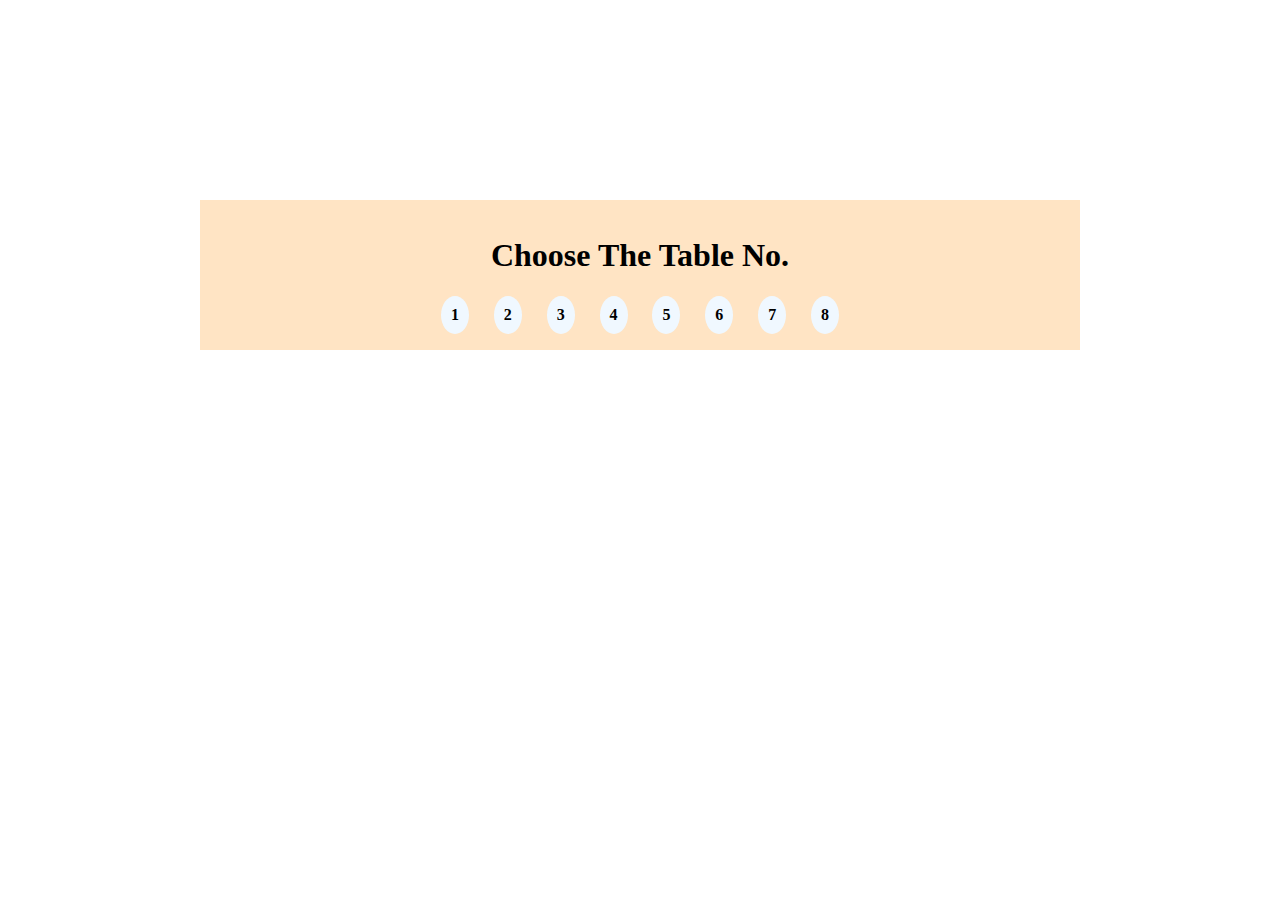
<file: Frontend/index.htm>
<!DOCTYPE html>
<html lang="en">
<head>
    <meta charset="UTF-8">
    <meta http-equiv="X-UA-Compatible" content="IE=edge">
    <meta name="viewport" content="width=device-width, initial-scale=1.0">
    <title>Document</title>
</head>
<style>
    body{
        margin: 0;
        padding: 0;
    }
    .container{
        height: auto;
        margin: 200px;
        background-color: bisque;
        padding: 1rem;
    }
    .links{
        display: flex;
        justify-content: space-evenly;
        margin: 0 200px;
        align-items: center;
    }
    a{
        padding: 10px;
        background-color: aliceblue;
        border-radius: 50%;
        color: black;
        text-decoration: none;
        font-weight: bold;
    }
</style>
<body>
    <div class="container">
        <center><h1>Choose The Table No. </h1></center>
        <div class="links">
            <a href="restaurant.htm?table=1">1</a>
            <a href="restaurant.htm?table=2">2</a>
            <a href="restaurant.htm?table=3">3</a>
            <a href="restaurant.htm?table=4">4</a>
            <a href="restaurant.htm?table=5">5</a>
            <a href="restaurant.htm?table=6">6</a>
            <a href="restaurant.htm?table=7">7</a>
            <a href="restaurant.htm?table=8">8</a>
        </div>
    </div>
</body>
</html>
</file>
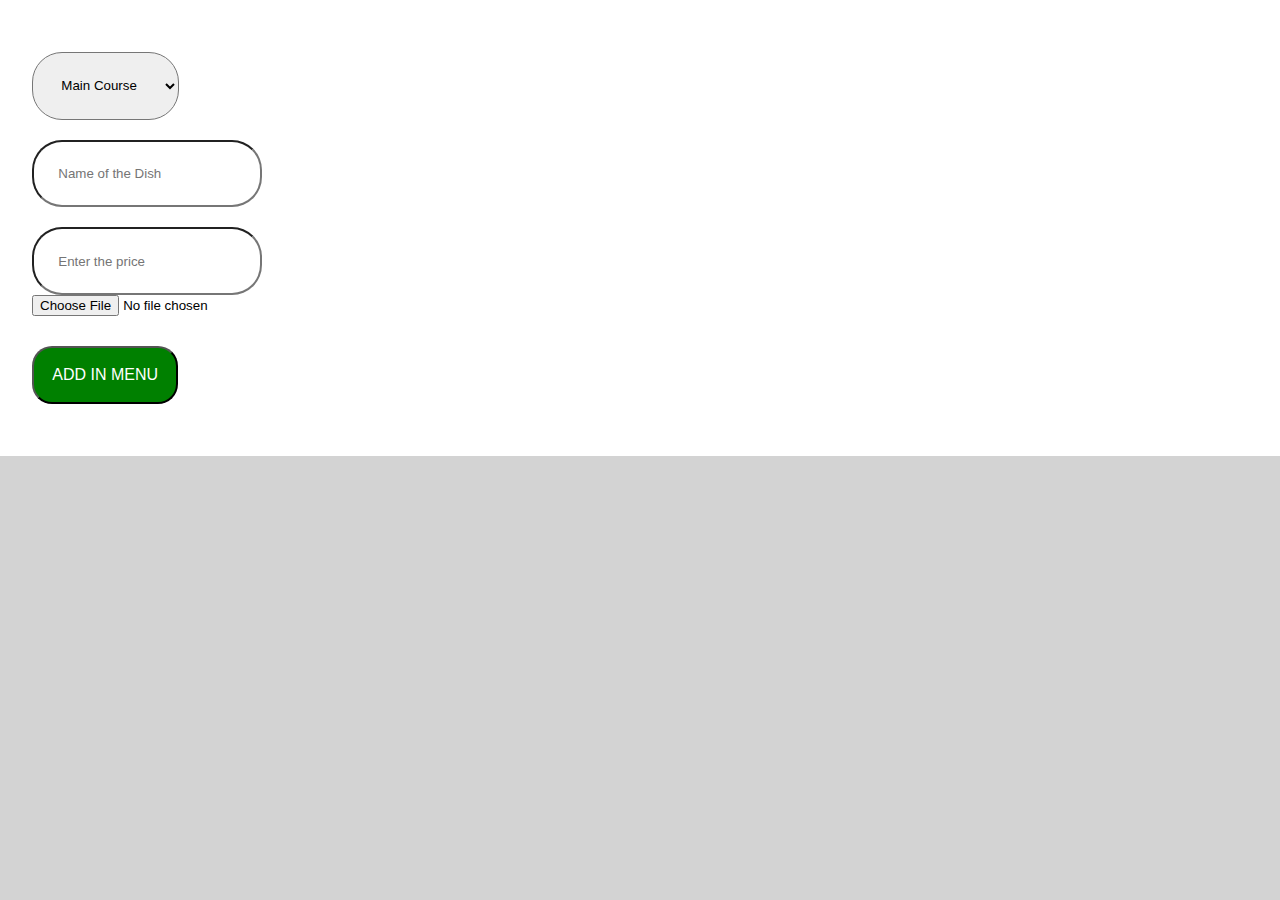
<file: Frontend/create.html>
<!DOCTYPE html>
<html lang="en">
<head>
    <meta charset="UTF-8">
    <meta http-equiv="X-UA-Compatible" content="IE=edge">
    <meta name="viewport" content="width=device-width, initial-scale=1.0">
    <title>Create</title>
</head>
<style>
    *{
        box-sizing: border-box;
        margin: 0;
    }
    body{
        background-color: lightgrey;
    }
    .container{
        background-color: white;
        position: relative;
        justify-content: center;
        align-items: center;
        padding: 2rem;
    }
    .D_values{
        padding: 2%;
        border-radius: 30px;
        margin-top: 20px;
    }
    .btn{
        padding: 1.5%;
        align-self: center;
        background-color: green;
        font-size: 1em;
        font-weight: 500;
        color: white;
        text-transform: uppercase;
        border-radius: 20px;
        margin: 30px 0 20px 0;
    }
</style>
<body>
    <div class="container">
        <form action="upload.php" method="POST" enctype="multipart/form-data">
        <select class="D_values" name="category" id="category">
            <option value="Main Course">Main Course</option>
            <option value="Dessert">Dessert</option>
            <option value="Beverages">Beverages</option>
        </select><br>
        <input class="D_values" type="text" name="Dname" placeholder="Name of the Dish"><br>
        <input class="D_values" type="number" name="price" placeholder="Enter the price"><br>
        <input type="file" name="imageUpload" id="imageUpload"><br>
        <button class="btn success-btn">Add In Menu</button>
    </form>
    </div>
    
</body>
</html>
</file>
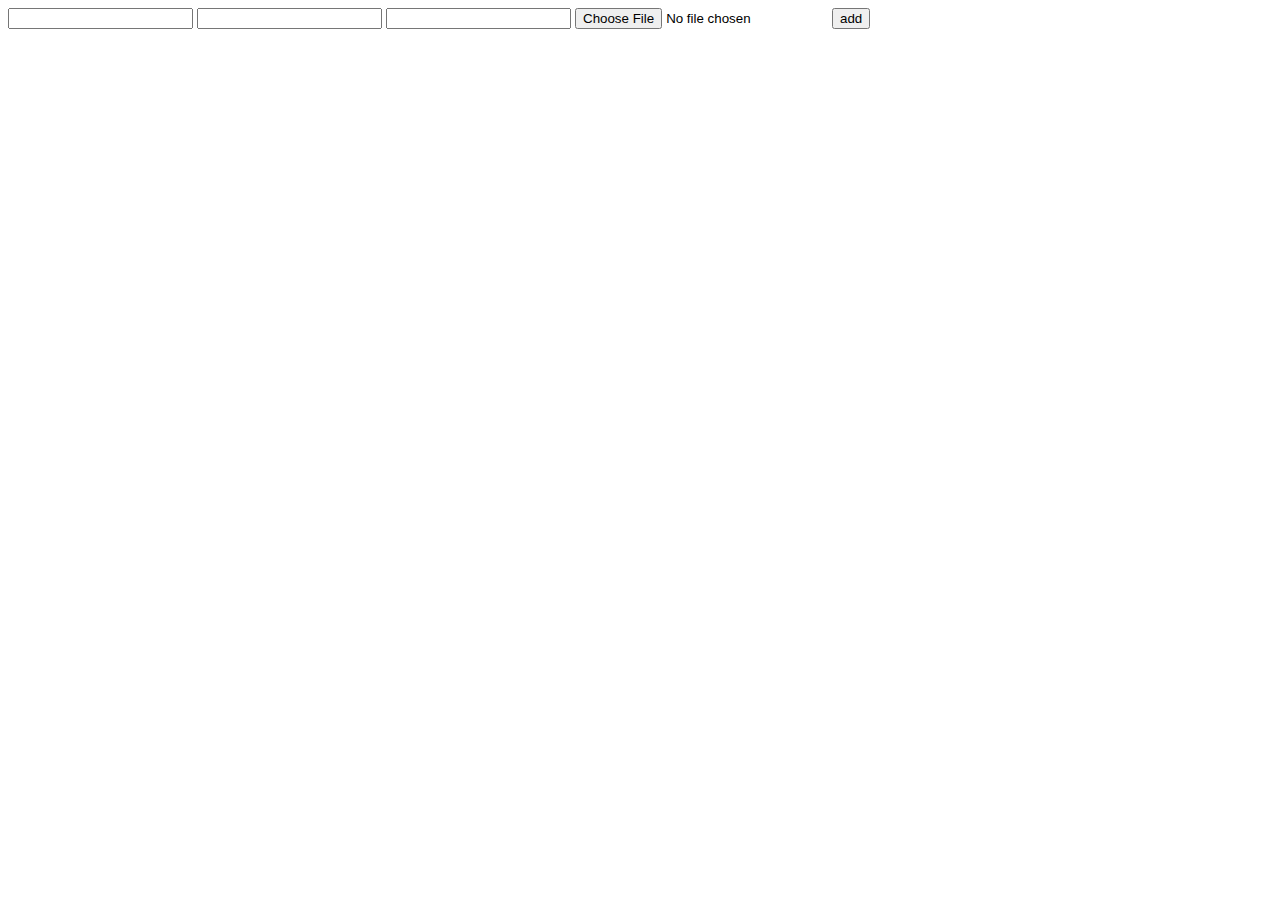
<file: Frontend/form.html>
<!DOCTYPE html>
<html lang="en">
<head>
    <meta charset="UTF-8">
    <meta http-equiv="X-UA-Compatible" content="IE=edge">
    <meta name="viewport" content="width=device-width, initial-scale=1.0">
    <title>Document</title>
</head>
<body>
    <form id='form1' >
        <input type="text" name="dname">
        <input type="text" name="category">
        <input type="text" name="price">
        <input type="file" name="imageUpload" id='trial'>
        <button type="submit">add</button>
    </form>
</body>
    <script>
        const form = document.getElementById('form1');
        let inp = document.createElement('input');
    inp.setAttribute('name', 'rest_id');
    inp.setAttribute('type', 'text');
    inp.setAttribute('value', '2');
    inp.style.display = 'none' ;
    form.appendChild(inp);
        form.addEventListener('submit', (e) => {
            e.preventDefault();
            const formdata = new FormData(form);
  fetch('http://localhost/phpconnecting/uploadimage.php', {
    method: 'POST',
    body: formdata
  }).then(res => res.text()).then(item => console.log(item)).catch((err) => console.error(err))
        })
    </script>
</file>
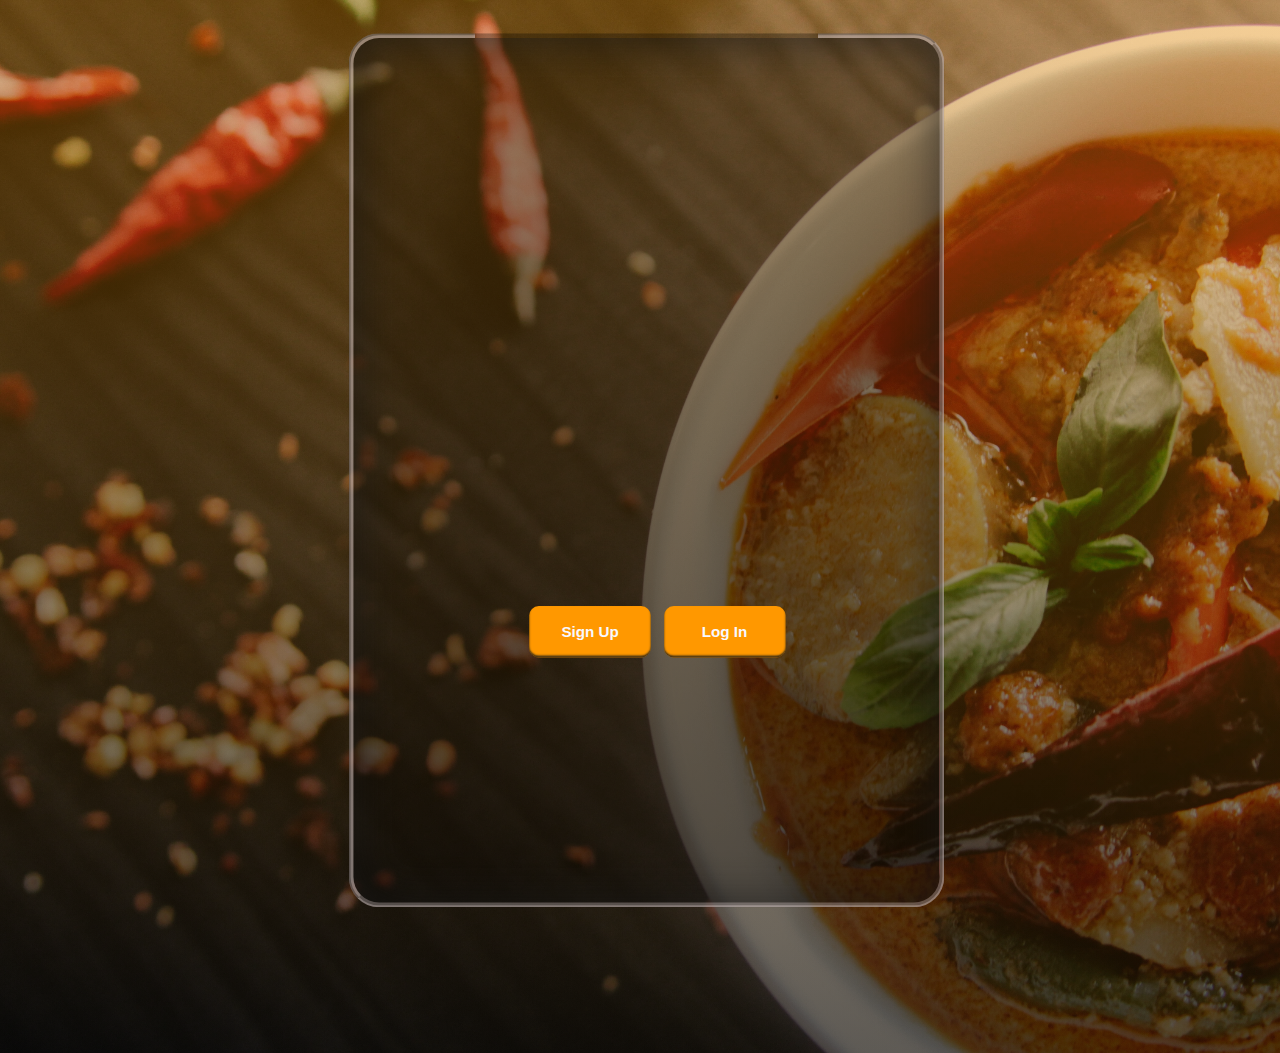
<file: Frontend/registration.html>
<!DOCTYPE html>

<html lang="en">
 <head>
    <meta   name='viewport' content="initial-scale=1">
       <meta name=description content='something'>
       <title>HBZ - FOR YOU</title>
        <link rel="stylesheet" href="registration.css">
    </head>
<body>
  
  <fieldset class='field1'>
 
     <img id='firstlogo' src='image/logo3.svg'> 

     <legend> 

         <H1 id='one'>7 WO</H1>
         <H1 id='two'>ND</H1>
         <H1 id='three'>ERS</H1> 
      
         <H3> A Tour Of Taste Starts Here</H3>

     </legend>
    

	  <section id='headbutt'>

           <button class='butt1' onclick='signup();'> Sign Up</button>
           <button class='butt2'> Log In</button>
   
       </section>

<form id='Signpage1' class='page pg1' action=""> 

   <div class="subpage2 sub" id='sign'> 
                    
        <label for="user">   
        <input type='text' id="Ids" name='Email Id' 
        onblur='BlurEle(this);' 
        onchange="Removelabel(this);" required>
        
        <span><img class='spanImg' alt="not found" src="image/admin.svg">Name</span>
        
        </label>
    
        <label for="Email ID" id='txt1'>
        <input type="text" id="EId" name='email' 
        onblur='BlurEle(this);' 
        onchange="Removelabel(this);" required placeholder="">
        
        <span id='mail'><img class='spanImg' alt="not found" src="image/Mail.svg">Email</span>       
        
        </label>

        <label for="Password">
        
        <input type="password" id="pass1" name='password' 
        onblur='BlurEle(this);'
        onchange="Removelabel(this);"  required placeholder="">
        
        <span><img class='spanImg' alt="not found" src="image/Password.svg">Password</span> 

        </label> 
        
        <label for="Number">
        
        <input type="text" id="IdNum" name='number' title="Enter 10 digits" pattern="[0-9]{10}" maxlength='10' 
        onblur='BlurEle(this);' 
        onchange="Removelabel(this);" required placeholder="">
        
        <span><img class='spanImg' alt="not found" src="image/Mobile.svg">Mob.</span> 
        
        </label>
        
        <label for="restaurant">    
        <input type='text' id="rest1" onblur='BlurEle(this);'  onchange="Removelabel(this);"  name='restaurant' required>
        <span><img class='spanImg' alt="not found" src="image/Res.svg">Restaurant</span>
        </label>
    <section>
    
    <button>Submit</button>
    <button>Reset</button>
    <span id='Account'> Already Have an Account? <a style='cursor:pointer;color: #cad8ba; text-decoration: underline;
    text-decoration-color: #cad8ba;'> Click Here </a></span>
          </section>   
           </div>
    </form>
    </fieldset>
     <div class='field2 div1'>
      <form id='page2' class='page pg2'> 
       
         <div class='admin1'>
           
               <span><img src='image/admin.svg'></span>

              <img id= mainlogo alt="not found" src='image/logo3.svg'> 
              <H1 id='one'>7 WONDERS</H1> 
          </div>

              <div id='paging2'> 

             <div class="subpage2" style="overflow:hidden;"> 

                  <div class="subpage2" id="subpage3"> 

                   <label class="loglabel" for="user">   
                   <input type='text' 
                   title='Enter your Email' id="IdE"
                    name='Email_Id' value="Ashutosh"
                    onblur='BlurEle(this);' onchange="Removelabel(this);"  required>
                   <span><img class='spanImg' alt="not found" src="image/Mail.svg">Email</span>
                   </label>
                
                <label class="loglabel" for="Password">
                <input type="password" title='Enter your Password' value="Goyal" id="pass2" name='password' 
                onblur='BlurEle(this);' onchange="Removelabel(this);"  required placeholder="">

                <span><img class='spanImg' alt="not found"  src="image/Password.svg">Password</span> 
                </label> 
                <span class='forgot'><a href="">Forgot password?</a></span>
              
               <button class="loglabel" id='buttLogo' type="submit"> Log In</button>
               
               <span id='result'></span>

               <span class='forgot forgot1'>New User? <a id='linkSign' href=''>Sign up</a></span>

           </div>  

      </form> 
  
</div>

</div>


 </body>

 <script type="text/javascript">
   
  let field1 = document.querySelector('.field1');
  let field2 = document.querySelector('.field2');
  let butt2 = document.querySelector('.butt2');
  let butt1 = document.querySelector('.butt1');
  let login = document.getElementById('Account');  
  let sub = document.querySelector('.sub');
  const loginform = document.querySelector('#page2');

  loginform.addEventListener('submit', (e) => {
        e.preventDefault();
        const formdata = new FormData(loginform);
        fetch('http://localhost/phpconnecting/verifyuser.php', {
          method: 'POST',
          body: formdata
        }).then(res => res.json()).then(item => {
            location.replace('Admin.html');
            localStorage.setItem('owner', JSON.stringify(item))
        }).catch((err) => console.error(err))
      })
  var boxframes = [
    {
        transform: 'translateX(0)',
        opacity: 1
    },{
        transform: 'translateX(-800px)',
        opacity:0,
      
    }
]



  var boxframes1 = [
    {
        left: '80%',
        opacity: 1
    },
    {
        left: '30%',
        opacity: .5,
        offset: 0.6
    },
    {
        left: '0%',
        opacity:1
    }
]


function animatebox(){

  field1.animate(boxframes, {
      duration: 200,
      fill: 'forwards',
      easing: 'ease-out'
  })

  field2.animate(boxframes1, {
      duration: 200,
      fill: 'forwards',
      easing: 'ease-out'
  })

document.querySelector('.field2').style.display='block';
document.querySelector('.field2').style.animation='none';
 }


document.addEventListener('DOMContentLoaded', function() {
butt2.addEventListener('click', animatebox, false);
});

document.addEventListener('DOMContentLoaded', function() {
login.addEventListener('click', animatebox, false);
});



let res = document.getElementById('result');
let res1 = document.getElementById('result1');
let pg = document.getElementById('page2');
let pg1 = document.getElementById('page3');

function signup(){


var boxframes1 = [
    {
        left: '30%',
        opacity: .5,
        offset: 0.6
    },
    {
        left: '0%',
        opacity:1
    }
]

var boxframes = [
    {
        left: '30%',
        opacity: .5,
    },
    {
        left: '0%',
        top: '0%',
        opacity:1
    }
]
var boxframes3 = [
    {
        transform: 'scale(0.9)'
    
    }
]
  let logo = document.querySelector('#firstlogo');
  let buttons = document.querySelector('#headbutt');
  let pg = document.querySelector('.pg1');
  let legend = document.querySelector('.field1 legend');

 

function animatebox(){
  pg.animate(boxframes1, {
      duration: 300,
      fill: 'forwards',
      easing: 'ease-in',
      scrollBehavior: 'smooth'
  })

  sub.animate(boxframes, {
      duration: 400,
      fill: 'forwards',
      easing: 'ease-in',
      scrollBehavior: 'smooth'
  })

  field1.animate(boxframes3, {
      duration: 300,
      fill: 'forwards',
      easing: 'ease-in',
      scrollBehavior: 'smooth'
  })


 }

animatebox();

  buttons.style.display='none';
  logo.style.display='none'; 
  legend.style.top='-3%';
  legend.style.transition='top 300ms ease-out';
  document.querySelector('.field1 legend').innerHTML ='<h1 style="opacity:1; height:20vw;" id="register">Registration Form</h1>';
}

 var elemInput = document.getElementsByTagName("label").length;

 var elemInput1 = document.getElementsByTagName("label");

 var elemInput2 = document.getElementsByTagName("input");

for(var i=0;  i < elemInput; i++) {
  
   let elem = elemInput1[i];

   let elem1 = elemInput2[i];

   
    function BlurEle(elem){

      elem.nextElementSibling.classList.remove('inputfont');
      elem.nextElementSibling.children[0].classList.remove('inputImg');
}

function Removelabel(elem1){

          
     elem1.removeAttribute('onblur','');
  
   }



elem.addEventListener('click',function(e){
      
      elem.children[1].classList.add('inputfont');
       elem.children[1].children[0].classList.add('inputImg');
      elem1.focus();
   

 });

}




</script>

</html>
</file>
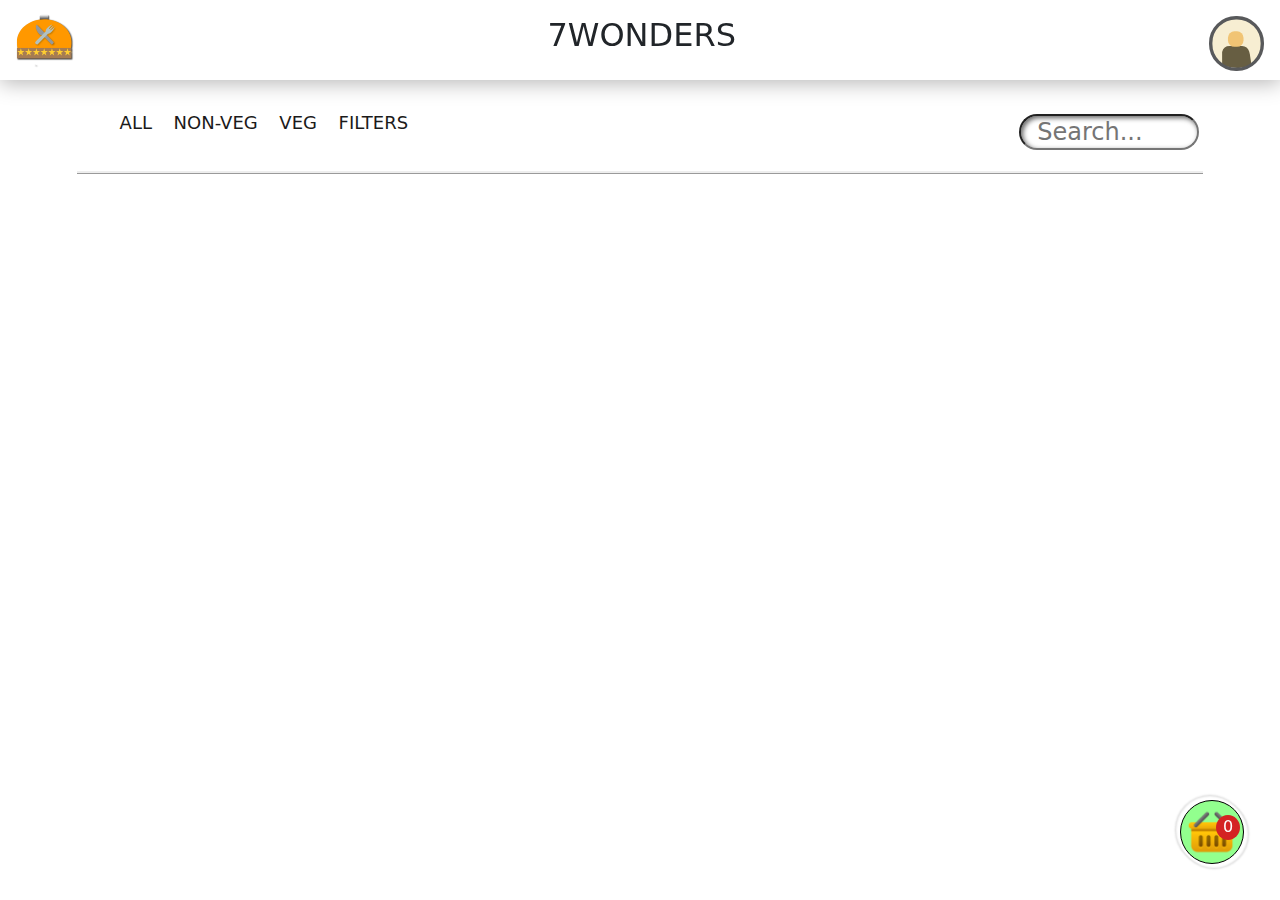
<file: Frontend/restaurant.htm>
<!DOCTYPE html>
<html lang="en">
<head>
    <meta charset="UTF-8">
    <meta http-equiv="X-UA-Compatible" content="IE=edge">
    <meta name="viewport" content="width=device-width, initial-scale=1.0">
    <link rel="stylesheet" href="client.css">
    <link rel="stylesheet" href="css/bootstrap.min.css">
    <title>Menu Page</title>
</head>
<style>
    .card{
        margin-bottom: 4%;
    }
    .cd-btn{
        margin: 2%;
    }
    .disp {
  display: none;
}
    .wrapper{
        margin: 0 6%;
        margin-top: 90px;
    }
    @media(max-width: 200px) {
        body{
            margin: 1em
        }
    }
    header a{
        width: 55px;
        flex-basis: auto;
    }
    .disp {
        display: none;
    }
    /* .side ul {
        text-decoration: none;
        list-style: none;
        color: rgb(211, 23, 101);
    } */

</style>
<body>
    <header class="head">
            <img id='logo' src="logo3.svg" alt="PIZZA IAMGE">
            <h2>7WONDERS</h2>
            <a href="registration.html"><img class="float-end" src="image/admin.svg" alt="TO Lodin"></a>
    </header>
    <div class="wrapper">
    <div class="footer">
        <img class="Cart" src="image/cart.png" onclick="displayingcart()" alt="Unable to load">
        <span id='total_dishes'>0</span>
    </div>
    <nav class="navbar navbar-dark n">
        <ul class="nav-list">
            <li>
                <div class="dropdown" id='All-dishes'>
                    All
                </div>
            </li>
            <li>
                <div class="dropdown" id='nonVeg-dishes'>
                    Non-Veg
                </div>
            </li>
            <li>
                <div class="dropdown" id='Veg-dishes'>
                    Veg
                </div>
            </li>
            <li>
                <div class="dropdown">
                    Filters
                </div>
            </li>
        </ul>
        <div >
            <input type="search" id='search' placeholder="Search...">
            <ul class="result">

            </ul>
        </div>

    </nav>
    <div></div>
    <section class="section">
        <div class="allDishes">
        </div>        
    </section>
</div>
<div class="hiddencart">
    <span id="close-btn" onclick="closecart()">X</span>
    <div class="container">
        <h3>Your Orders</h3>
        <div class="items-space">
        </div>
        <div class="details border-dark  border-start-2">
            <div class="price-list">
                <h4>Total price <span id="price">Rs.<span id="total_price">0</span></span> </h4>
                <!-- <h4>order for table : <select name="table_no" id="table_no">
                    <option value="1">1</option>
                    <option value="2">2</option>
                    <option value="3">3</option>
                </select></h4> -->
            </div>
            <h3 class="tbl">Order Being Placed For Table No. <span id="table_no"></span></h3>
            <div id="Orders">
            <button class='btn btn-danger final-btn clear-cart'>Remove All</button>
            <button class='btn btn-success final-btn place-order'>Place Your Order</button>
            </div>
            <h3 id="NoOrders">No Orders Have Been Placed</h3>
        </div>
    </div>
</div>
</body>
<script src="app.js"></script>
</html>
</file>
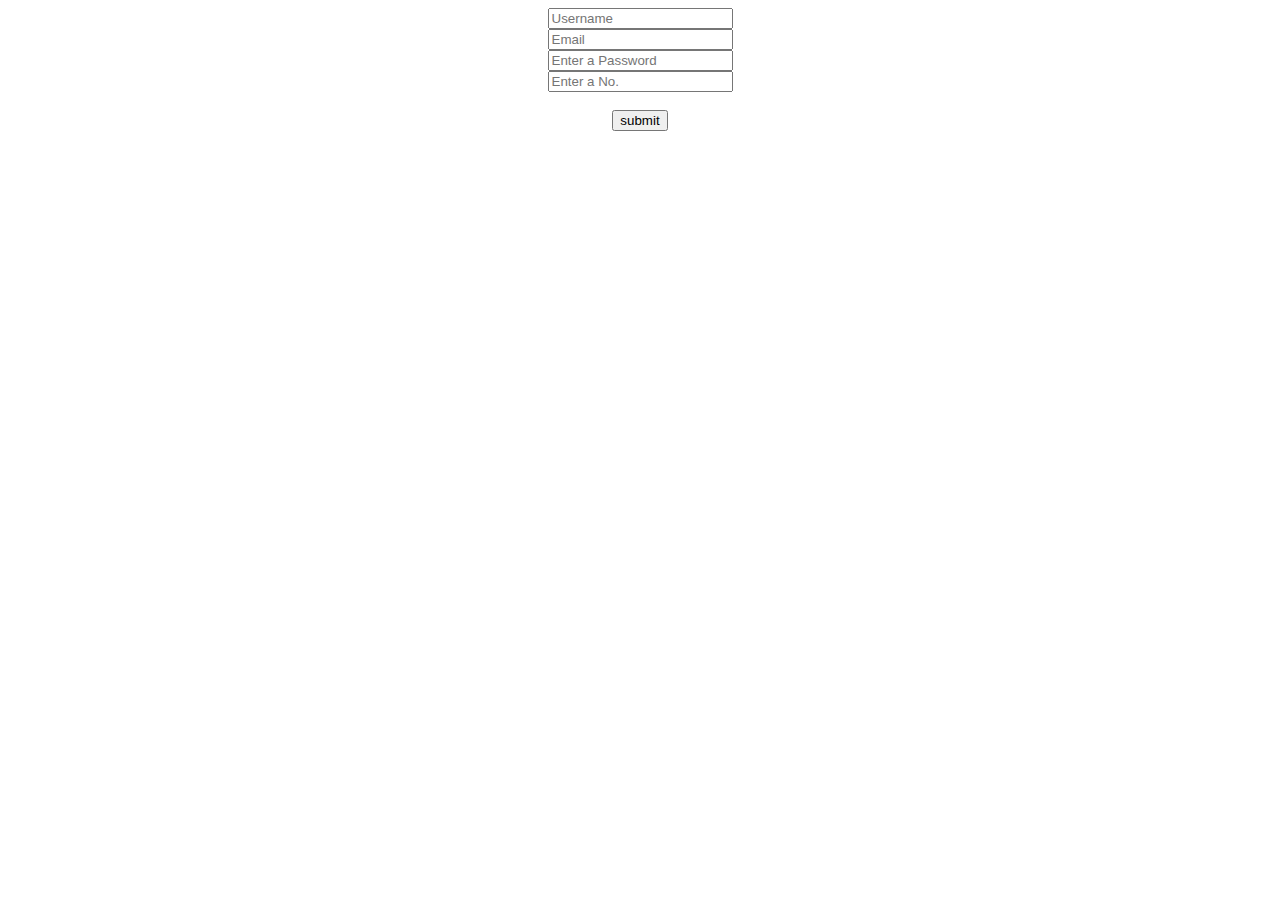
<file: Frontend/signup1.htm>
<!DOCTYPE html>
<html lang="en">
<head>
    <meta charset="UTF-8">
    <meta http-equiv="X-UA-Compatible" content="IE=edge">
    <meta name="viewport" content="width=device-width, initial-scale=1.0">
    <title>SignUp</title>
</head>
<body>
    <form method="POST" action="https://localhost/connection.php" align="center">
        <input type="text" name='username' placeholder="Username"><br>
        <input type="email" name="email" placeholder="Email"><br>
        <input type="password" name="password" placeholder="Enter a Password"><br>
        <input type="number" name="number" placeholder="Enter a No."><br><br>
        <input type="submit" value="submit">
    </form>
</body>
</html>
</file>
<file: Frontend/registration.css>
* {
  box-sizing: border-box;
  border-radius: 10px;
}

html {
  width: 116%;
  height: 117%;
  font-family: san-serif;
  background-image: linear-gradient(
      45deg,
      rgb(15 15 14 / 20%),
      rgb(255 152 0 / 10%)
    ),
    linear-gradient(to top, rgb(0 0 0 / 60%), rgb(255 152 0 / 32%)),
    url(image/food1.jpg);
  background-size: cover;
  background-repeat: no-repeat;
  transition: 0.3s linear all;
  overflow: hidden;
}

fieldset,
.div1 {
  width: 50%;
  height: 80vh;
  border-radius: 32px;
  background: rgba(0, 0, 0, 0.3);
  background-repeat: no-repeat;
  background-size: contain;
  position: absolute;
  border: 5px groove rgb(236 220 220 / 50%);
  box-shadow: 2px 2px 50px 0px #191818ba inset;
  margin-left: 25%;
  margin-top: -1%;
}

.field1 {
  width: 49%;
  height: 105vh;
  position: absolute;
  left: 1%;
  top: -5%;
  overflow: hidden;
  animation: pop 1000ms linear 1;
  font-family: sans-serif;
}

.field2 {
  width: 50%;
  position: absolute;
  left: 80%;
  top: 5%;
  border: 10px solid #312c2c8f;
  overflow: hidden;
  display: none;
}

fieldset img {
  width: 100%;
  height: 36%;
  position: relative;
  left: 0%;
  top: -9%;
  opacity: 0;
  animation: fadeIn 1s 0.5s ease-out 1 forwards;
}

h3 {
  font-size: 1.2em;
  margin-top: -10%;
  letter-spacing: 0.2rem;
  color: ghostwhite;
  position: relative;
  top: 3%;
  animation: fadeIn 1000ms 1s ease-out 1 forwards;
  opacity: 0;
  text-shadow: 2px 2px 10px black;
}

#one {
  animation: SlideIn1 1000ms 1s ease-out 1 forwards;
}

#two {
  animation: fadeIn 1000ms 1s ease-out 1 forwards;
}

#three {
  animation: SlideIn2 1000ms 1s ease-out 1 forwards;
}

h1 {
  font-size: 4.5vw;
  color: ghostwhite;
  display: inline-flex;
  position: relative;
  text-shadow: 2px 2px 10px black;
  opacity: 0;
}

.field1 #register {
  margin-top: 6%;
}

.field2 #mainlogo {
  width: 35%;
  height: 55%;
  position: relative;
  left: 15%;
  z-index: 3;
  transform: scale(0.6) translate(14vh, -8vh);
}

.field2 h1 {
  transform: scale(0.4) translate(-29vh, -20vh);
  letter-spacing: 14px;
  font-family: sans-serif;
}

.admin1 span img {
  width: 51%;
  height: 13.5vh;
  position: relative;
  left: 18%;
  top: 6%;
}

#paging2 {
  overflow-y: hidden;
}

#page1 {
  width: 50vw;
  height: 7vh;
  display: flex;
  justify-content: space-around;
  text-align: center;
  position: absolute;
  top: 20%;
}

#page1 a {
  width: 14vw;
  display: inline-flex;
  height: 7vh;
  font: icon;
  font-weight: 700;
  color: blanchedalmond;
  text-shadow: -1px 2px 3px #4a4646;
  background: rgb(70 68 65);
}

span {
  padding: 1em 5em;
}

.logolabel {
  width: 50vh;
  margin: 0;
}

legend {
  height: 15%;
  text-align: center;
  position: relative;
  top: 30%;
}

.admin1 {
  width: 72vw;
  height: 33.05vh;
  position: relative;
  top: -8.3%;
  left: -15.3%;
  transform: scale(0.7);
  background: #26262196;
}

label {
  width: 23vw;
  position: relative;
  left: -6%;
}

label span {
  font-family: -webkit-pictograph;
  font-weight: bold;
  color: #5a5555;
  width: 100%;
  letter-spacing: 0.4px;
  padding: 1em 1.5em;
  position: absolute;
  left: 0%;
  z-index: 2;
  font-weight: bold;
}

.inputfont {
  width: 36%;
  font-size: smaller;
  display: inline-flex;
  padding: 10px 15px;
  text-align: center;
  background: ghostwhite;
  transform: translate(0.8vh, -2.7vh);
  line-height: 0.5;
  transition: transform 200ms ease-in-out;
  box-shadow: 0 1px 0 #787676;
  background: cornsilk;
}

.spanImg {
  width: 3vw;
  height: 3.5vh;
  border-radius: 0;
  border-right-style: groove;
  margin: -8% 4% -1% -8%;
}

.inputImg {
  width: 2vw;
  height: 2.5vh;
  margin: -8% 6% 1% -17%;
}

input {
  font-family: -webkit-pictograph;
  font-weight: bold;
  color: #464141;
  width: 100%;
  font-size: 16px;
  padding: 10px;
  letter-spacing: 1px;
  box-shadow: -1px -1px 5px 1px #948a8a inset, 1px 1px 1px 1px #625a5a;
  border: 3px solid #f8c98394;
}

input:focus {
  outline: none;
}

select {
  width: 17vw;
  height: 5vh;
  font-size: 14px;
  border-radius: 20px;
  background: #fefefe;
  border: none;
  box-shadow: 0px 2px 2px inset grey;
  padding: 10px 2px 10px 11px;
  position: absolute;
}

.page {
  width: 50vw;
  height: 78vh;
  display: grid;
  position: absolute;
  top: -0.4%;
  left: 0%;
  background: rgb(85 83 81 / 52%);
}

.subpage2 {
  display: grid;
  grid-area: auto;
  width: 48.7vw;
  height: 63vh;
  position: absolute;
  top: 23%;
  padding: 3em 9em 7em 15em;
  grid-template-columns: 20em;
  grid-template-rows: 4vh 4vh 4vh 4vh 0vh;
  row-gap: 4em;
  background: linear-gradient(45deg, #c67, #c67a43);
}

#subpage3 {
  top: 0%;
}

.sub {
  position: absolute;
  left: 0%;
  height: 100vh;
}

.pg1 {
  left: 100%;
}

#page3 {
  left: 76%;
}

.addfield2 {
  border-bottom: 3px solid cornflowerblue;
  box-shadow: 1px -2px 4px 0 #494545d1 inset;
  opacity: 1;
}

section {
  position: absolute;
  top: 60%;
  left: 30%;
}

section button {
  width: 10vw;
  height: 6vh;
  border-radius: 10px;
  background: #ff9800;
  color: ghostwhite;
  border: none;
  font-weight: bold;
  font-size: 16px;
  margin: 24px 9px 24px 0px;
  box-shadow: 0px -2px 2px #191a18d4 inset;
  transition: background-color 300ms linear all, transform 1s linear all;
  animation: fadeInUp 1000ms 1s ease-in 1 backwards;
}

.subpage2 section button {
  background: #5ea35e;
  text-shadow: 0 0 0px #fef5f5;
  font: caption;
  position: relative;
  left: -15%;
  margin: 4% 4% 4% 1%;
  letter-spacing: 1px;
  transition: box-shadow 100ms linear;
}

.subpage2 section {
  width: 52vw;
  left: 45%;
  margin-top: 7%;
}

.subpage2 #Account {
  font-size: small;
  margin-left: -60%;
  padding: 0.1em 0.1em 0.1em 0.4em;
  width: 52vh;
  position: absolute;
  top: 100%;
  font-weight: 700;
  color: #3a2e2e;
}

.field1 #headbutt button:hover {
  background-color: #ea8200;
}

button:hover {
  box-shadow: 0px -2px 10px 0px #191a18d4 inset;
}

#buttlogo:hover {
  box-shadow: 0px 1px 10px 0px #191a18d4 inset;
}
.subpage2 .forgot a {
  color: #fae4f3;
  font-weight: 700;
  font-size: smaller;
  font-family: sans-serif;
  letter-spacing: 0.15em;
  text-shadow: 0 0 black;
  text-decoration: none;
}

.subpage2 .forgot {
  padding: 1em;
  position: relative;
  left: 48%;
  top: -160%;
  color: #572525bf;
  font-weight: bold;
  font-family: sans-serif;
}

.subpage2 .forgot1 {
  margin-top: -13%;
  position: relative;
  left: 25%;
  top: -49%;
  padding: 1em;
}
#result {
  position: absolute;
  left: 20%;
  top: 61%;
}

#buttLogo {
  width: 21vw;
  height: 3vw;
  margin-top: -4em;
  margin-left: -0.5em;
  border: 2px solid #b2b9b2;
  background: #5ea35e;
  color: #ffffff;
  box-shadow: 0px -2px 2px 0px #191a18d4 inset;
}

#result1 {
  padding: 10px 20px;
}

#output {
  padding: 8px 20px 8px 20px;
  font-weight: 700;
  color: rgb(204 3 3 / 65%);
  text-shadow: 0 0 #534c4c;
  background-color: #e57f7feb;
}

#output1 {
  position: relative;
  left: auto;
  top: auto;
  padding: 8px 20px;
  font-weight: 700;
  color: rgb(204 3 3 / 65%);
  text-shadow: 0 0 #534c4c;
  background-color: #e57f7feb;
}

@keyframes fadeIn {
  0% {
    opacity: 0;
    transform: translateY(-0.4em);
  }
  100% {
    opacity: 1;
    animation-play-state: paused;
  }
}

@keyframes fadeInUp {
  0% {
    opacity: 0;
    transform: translateY(0.4em);
  }
  100% {
    opacity: 1;
    animation-play-state: paused;
  }
}

@keyframes SlideIn1 {
  0% {
    opacity: 0;
    transform: translateX(-0.4em);
  }
  100% {
    opacity: 1;
    animation-play-state: paused;
  }
}

@keyframes SlideIn2 {
  0% {
    opacity: 0;
    transform: translateX(0.4em);
  }
  100% {
    opacity: 1;
    animation-play-state: paused;
  }
}

@keyframes pop {
  0% {
    transform: scale(0.95) translateY(-0.2em);
    opacity: 0;
  }
  100% {
    transform: scale(1);
    opacity: 1;
  }
}

@keyframes fadeout {
  0% {
    transform: translateX(-5.4em);
    opacity: 1;
  }
  100% {
    opacity: 0.2;
    display: none;
  }
}

@media (min-height: 600px) and (max-height: 783px) {
  .subpage2 section button {
    left: -2%;
    margin-top: 5%;
  }
  .subpage2 #Account {
    margin-top: 0;
    left: 57%;
  }
  .subpage2 {
    row-gap: 3.7em;
  }
  .subpage2 .forgot1 {
    left: -32%;
  }
}

@media (min-width: 300px) and (max-width: 767px) {
  .loglabel {
    left: -52%;
  }

  label {
    position: relative;
    left: -30%;
  }

  label input {
    width: 100%;
  }

  legend {
    padding: 2.2em 1em;
  }

  h3 {
    position: relative;
    top: 25%;
    font-size: 0.7em;
    margin: -3em;
  }

  h1 {
    font-size: 2.5em;
  }

  #register {
    font-size: 2em;
    margin-top: 0%;
  }

  fieldset #firstlogo {
    top: -10%;
    transform: scale(0.6);
  }

  #subpage3 label input {
    width: 85%;
  }

  .page {
    width: 62vh;
  }

  section {
    position: relative;
    top: 18%;
    left: 16%;
  }
}

@media (min-width: 320px) and (max-width: 767px) {
  fieldset {
    width: 71%;
    height: 46vh;
    position: absolute;
    left: -14%;
    transform: scale(1.2, 1.3);
  }

  .field1 {
    width: 108vw;
    height: 103vh;
    top: -5%;
    left: -28%;
    animation: pop 300ms ease-out 1;
  }

  .field2 {
    width: 98vw;
    margin-left: 0%;
    padding-left: 7em;
  }

  .admin1 {
    width: 138vw;
  }

  .field2 #mainlogo {
    width: 39%;
    left: -13%;
    transform: scale(1.1) translate(6vh, -7vh);
  }

  .subpage2 {
    width: 145vh;
    padding-left: 14em;
    row-gap: 3.3em;
  }

  .inputfont {
    width: 30%;
    height: 4vh;
    justify-content: center;
    transform: translate(1.8vh, -2.8vh);
  }

  #subpage3 label input {
    width: 100%;
  }

  label {
    width: 80vw;
    position: relative;
    left: -56%;
    margin-top: -8%;
  }

  .subpage2 section {
    position: relative;
    width: 100vh;
    left: -38%;
    top: -11%;
    transform: scale(1.1);
  }

  .subpage2 section button {
    min-width: 28.8vw;
    left: -4%;
    margin-top: 2%;
    font-size: 14px;
    animation: fadeInUp 300ms 0.5s ease-in 1 backwards;
  }

  .field2 #one {
    transform: scale(0.5) translate(-63vw, -9vh);
    font-size: 3em;
    width: 100%;
    position: absolute;
    top: 50%;
  }

  .subpage2 #Account {
    position: absolute;
    margin-top: -2%;
    left: 59%;
    font-size: x-small;
  }

  #subpage3 {
    width: 83%;
  }

  .loglabel {
    width: 69vw;
    left: -56%;
  }

  .subpage2 .forgot {
    padding: 1em;
    position: relative;
    left: -30%;
    margin-top: -7%;
    font: small-caption;
  }

  .subpage2 .forgot1 {
    left: -40%;
    margin-top: -20%;
  }

  #buttLogo {
    width: 32vw;
    height: 7vh;
    margin-top: -25%;
    position: relative;
    left: -30%;
  }

  #result {
    width: 32vw;
    margin-left: -25%;
  }

  #result {
    width: 98vw;
    padding: 9px 5em;
    text-align: center;
    font: icon;
    margin-left: -21%;
    font-size: small;
  }

  #headbutt button {
    width: calc(17.5vw * 1.5);
    height: calc(5vh);
    color: ghostwhite;
    font-size: 12px;
    position: relative;
    margin-top: auto;
    left: 6%;
  }

  fieldset img {
    animation: fadeIn 300ms 0.3s ease-out 1 forwards;
  }

  .loglabel span img {
    width: 11vw;
    margin-right: 5%;
  }

  .spanImg {
    margin-right: 5%;
    margin-left: -5%;
    border: none;
    width: auto;
  }
  #one {
    animation: SlideIn1 300ms 0.6s ease-out 1 forwards;
  }

  #two {
    animation: fadeIn 300ms 0.6s ease-out 1 forwards;
  }

  #three {
    animation: SlideIn2 300ms 0.6s ease-out 1 forwards;
  }
}

@media (min-width: 768px) and (max-width: 1023px) {
  .field1 {
    height: 106vh;
  }
  h1 {
    font-size: 3.5em;
  }

  .field1 #register {
    font-size: 3em;
    margin-top: 1%;
  }

  h3 {
    font-size: 0.91em;
  }

  #headbutt button {
    width: 24vh;
    transform: translate(-8vh);
  }

  .inputfont {
    transform: translate(0.8vh, -2.2vh);
  }

  legend {
    padding: 2em 1em;
  }

  .field1 {
    min-width: 84.8vh;
    left: -6%;
    top: -6%;
  }

  .sub {
    min-width: 63.5vw;
    height: 86vh;
    left: 0%;
    padding-top: 2em;
  }

  .subpage2 {
    height: 94vh;
    min-width: 76.5vw;
    left: 0%;
    row-gap: 3.1em;
    padding: 3em 9em 7em 16.5em;
  }

  .pg2 {
    width: 125vw;
  }

  .field2 {
    min-width: 95vh;
    margin-left: 16%;
  }

  .admin1 {
    width: 138vh;
  }

  .subpage2 section {
    top: 70%;
    margin-left: -7%;
  }

  .subpage2 section button {
    min-width: 20.8vh;
    left: -17vh;
    margin-top: -2%;
  }

  .subpage2 #Account {
    position: absolute;
    margin-top: 6%;
    left: 37%;
    font-size: small;
  }

  .subpage2 .forgot {
    font: small-caption;
    margin-top: 3%;
    left: 14%;
  }

  .subpage2 .forgot1 {
    left: -18%;
    margin-top: -20%;
  }

  label {
    width: 39vw;
    position: relative;
    left: -47%;
  }

  .field2 label {
    position: relative;
    left: -38%;
  }

  .field2 #mainlogo {
    left: 16%;
  }

  .field2 #one {
    margin-left: 30%;
    transform: scale(0.5) translate(3vh, -46vh);
  }

  #subpage3 #buttlogo {
    width: 45vh;
    height: 6vh;
    margin-left: -31%;
  }

  .spanImg {
    width: 5vw;
    margin-left: -6%;
  }
}

@media (min-width: 480px) and (max-width: 767px) {
  label {
    width: 50vw;
    position: relative;
    left: -30%;
    margin-top: -9%;
  }

  .field1 {
    width: 82vh;
    left: -24%;
  }

  .subpage2 {
    width: 92vh;
  }

  .field2 {
    width: 89vw;
    margin-left: 7%;
    padding-left: 7em;
  }

  .pg2,
  .admin1 {
    width: 125vw;
  }

  #buttLogo {
    width: 41vw;
    height: 7vh;
    position: relative;
    left: -35%;
  }

  #subpage3 {
    width: 119%;
  }

  .subpage2 section button {
    min-width: 20.8vw;
    left: -8%;
  }

  .subpage2 #Account {
    margin: 2% -48%;
  }

  .field2 #one {
    transform: scale(0.5) translate(-7vh, -15vh);
    font-size: 4em;
    width: 100%;
    position: absolute;
    top: 50%;
    left: 20vw;
  }

  .loglabel {
    width: 55vw;
    left: -46%;
    margin-top: 0%;
  }

  .subpage2 .forgot {
    left: -10%;
    font-size: 14px;
    margin-top: -2%;
  }

  .subpage2 .forgot1 {
    margin-top: -12%;
    left: -26%;
  }

  .subpage2 section {
    left: -11%;
    margin-top: -9%;
  }

  #headbutt button {
    width: calc(14vw * 1.5);
  }

  #result {
    width: 98vw;
    padding: 0px 15em;
    text-align: center;
    font: icon;
    font-size: small;
  }

  .spanImg {
    width: 7vw;
  }

  .inputfont {
    width: 37%;
    padding: 10px 15px;
    transform: translate(1.8vh, -2.5vh);
  }
}

@media (width: 1024px) {
  #subpage3 {
    width: auto;
    padding: 3em 9em 7em 19em;
  }

  .field1 {
    height: 110vh;
  }

  .field2 {
    min-width: 116.8vh;
    margin-left: 18vw;
  }

  h1 {
    font-size: 3.5em;
  }

  .field1 #register {
    font-size: 3em;
    margin-top: -1%;
  }

  h3 {
    font-size: 0.91em;
  }

  legend {
    padding: 2.2em 1em;
  }

  label {
    width: auto;
  }

  .field2 h1 {
    transform: scale(0.5) translate(-7vh, -17vh);
    letter-spacing: 14px;
  }

  .pg2 {
    min-width: 114.8vh;
  }

  .admin1 {
    width: 173.8vh;
  }
  .subpage2 {
    min-width: 114.8vh;
    row-gap: 3.5em;
  }
  .subpage2 section {
    top: 65%;
    left: 16%;
  }
  #subpage3 #buttlogo {
    height: 6vh;
    width: 42vh;
    margin-left: -24%;
  }
  .field1 label {
    width: auto;
    position: relative;
    left: -44%;
  }
  .field2 label {
    position: relative;
    left: -37%;
  }

  .subpage2 #Account {
    left: 60%;
  }
  .subpage2 section button {
    width: 14vw;
    height: 6vh;
  }
  .subpage2 .forgot {
    left: 10%;
  }
  .subpage2 .forgot1 {
    margin-top: -21%;
    left: -10%;
  }
}

@media (min-width: 320px) and (max-width: 321px) {
  #Account {
    left: -48%;
  }
}

@media (min-width: 1025px) and (max-width: 1440px) {
  .field1 {
    height: 110vh;
    transform: scale(0.95);
    row-gap: 3.3em;
  }

  .field2 {
    height: 90%;
  }

  #buttLogo {
    margin-left: -2.5em;
  }

  .field2 h1 {
    transform: scale(0.5) translate(-24vh, -16vh);
  }

  .subpage2 {
    height: 70vh;
  }

  .subpage2 section button {
    left: -18%;
  }

  .subpage2 #Account {
    margin-top: 0%;
    margin-left: -68%;
  }

  label {
    left: -15%;
  }

  .sub {
    height: 104vh;
    padding-top: 2em;
    row-gap: 3.8em;
  }

  .subpage2 .forgot {
    left: 37%;
    top: -206%;
  }

  .subpage2 .forgot1 {
    left: 9%;
  }
}

@media (width: 1024px) {
  .subpage2 {
    height: 94vh;
    min-width: 76.5vw;
    left: 0%;
    row-gap: 3.1em;
    padding-left: 15.5em;
  }

  .field1 {
    height: 110vh;
    min-width: 84.8vh;
    left: -1%;
    top: -6%;
  }

  .subpage2 section button {
    min-width: 19.8vh;
    left: -4.5%;
    margin-top: 4%;
  }
}
</file>
<file: Frontend/client.css>
* {
  box-sizing: border-box;
  margin: 0;
}
header {
  background-color: rgb(255, 255, 255);
  display: flex;
  justify-content: space-between;
  width: 100%;
  padding: 1rem;
  position: fixed;
  top: 0;
  height: 80px;
  z-index: 10;
  box-shadow: 0px 2px 20px 0.5px rgb(182, 181, 181);
}
#logo {
  height: 150%;
  transform: translateY(-20px);
}
.navbar {
  background-color: rgb(255, 255, 255);
  display: flex;
  justify-content: space-between;
  position: relative;
  border-bottom: ridge;
}
.navbar .nav-list {
  list-style: none;
  display: flex;
}
.navbar .nav-list li {
  font-weight: 300;
  font-size: large;
  color: rgb(27, 26, 26);
  padding: 0.6em;
  text-transform: uppercase;
  border-radius: 5px;
}
.navbar .nav-list li:hover {
  background-color: rgb(233, 231, 227);
  box-shadow: inset 2px 2px 2px grey, 2px 2px 2px wheat;
  cursor: pointer;
}
.pricing {
  display: flex;
  flex-direction: column;
  justify-content: space-between;
  /* align-items: center; */
  font-size: large;
}
.pricing span {
  /* transform: translateX(-18px); */
  background-color: #e8cdd2;
  padding: 5px;
  border-radius: 3px;
  margin: 0px 10px;
}
.pricing div {
  margin: 5px 0;
}
#search {
  height: 2vw;
  width: 12vw;
  min-width: 180px;
  outline: none;
  border-radius: 20px;
  font-size: 1.5em;
  padding: 1rem 1rem;
  box-shadow: 2px 2px 5px #666 inset;
  position: relative;
  right: 4px;
  top: 10px;
}
#Noorders {
  display: none;
}
.tbl {
  background-color: antiquewhite;
  padding: 6px;
}
#table_no {
  background-color: bisque;
  padding: 5px;
}
#search:focus {
  border: 4px solid cornflowerblue;
}
.result {
  list-style: none;
}
.result li {
  padding: 0.2rem 0.4rem;
  margin: 0.5rem 0.6rem;
  background-color: lightgray;
}

/* .dropdown {
  position: relative;
  display: inline-block;
}

.dropdown-content {
  display: none;
  position: absolute;
  background-color: #f1f1f1;
  min-width: 160px;
  box-shadow: 0px 8px 16px 0px rgba(0, 0, 0, 0.2);
  z-index: 1;
}

.dropdown-content a {
  color: black;
  padding: 12px 16px;
  text-decoration: none;
  display: block;
}

.dropdown-content a:hover {
  background-color: #ddd;
}

.dropdown:hover .dropdown-content {
  display: block;
}

.dropdown:hover .dropbtn {
  background-color: #3e8e41;
} */
.cart-img {
  height: 5rem;
  width: 5em;
  border-radius: 10px;
}
.swipe {
  width: 66%;
}
.hiddencart {
  display: none;
}
#close-btn {
  position: absolute;
  top: 2%;
  right: 2%;
  background-color: black;
  color: white;
  border-radius: 5px;
  padding: 0.2rem 0.6rem;
  font-weight: 650;
  cursor: pointer;
}
.showingcart {
  position: sticky;
  bottom: 20px;
  /* right: 0; */
  left: 65%;
  background-color: rgb(232 232 232);
  border-radius: 10px;
  width: 400px;
  height: 410px;
  overflow: auto;
  display: block;
}

@media screen and (max-width: 600px) {
  .showingcart {
    z-index: 20;
    position: fixed;
    height: 88%;
    width: 100%;
    bottom: 0;
    top: 0;
    left: 0;
    margin: 80px 0 0 0;
  }
}
.showingcart h3 {
  text-align: center;
}
.showingcart button {
  margin: 2.5%;
}
.allDishes {
  display: grid;
  grid-template-columns: repeat(auto-fit, minmax(260px, 1fr));
  grid-column-gap: 1.5rem;
  grid-row-gap: 2rem;
  grid-auto-columns: 320px;
}
.Cart {
  width: 4rem;
  height: 10%;
  box-shadow: 2px 2px 2px 2px white, -2px -2px 2px 2px white,
    2px 2px 2px 3px lightgrey, -2px -2px 2px 3px lightgrey;
  border: 1px solid black;
  background-color: #92ff8e;
  border-radius: 50%;
  cursor: pointer;
}
.cart-item {
  display: flex;
  margin: 1rem 0;
  background-color: white;
  border-radius: 10px;
}
.cart-item div {
  padding: 2%;
}
.cart-item .rice {
  text-align: center;
}
.cart-item .amt {
  border-radius: 50%;
}
.cart-info h4 {
  text-transform: capitalize;
}
.quantity {
  display: flex;
  justify-content: space-between;
}
.price-list h4 {
  padding: 1rem 1.6rem;
  text-transform: capitalize;
}
#price {
  float: right;
}
/* .items-space {
  display: flex;
} */
.footer {
  z-index: 10;
  right: 4vh;
  bottom: 4vh;
  position: fixed;
}
#total_dishes {
  z-index: 30;
  position: fixed;
  width: 1.5rem;
  height: 1.55rem;
  text-align: center;
  color: white;
  background-color: #d42323;
  transform: translateX(-28px) translateY(15px);
  border-radius: 50%;
}
section {
  height: auto;
  width: 100%;
  display: flex;
  padding: 20px;
  background-color: rgb(255, 255, 255);
}
.container {
  height: 400px;
  width: auto;
  padding: 10px 20px;
  margin: 20px 20px 20px 20px;
}
.img-container img {
  width: 350px;
  height: 250px;
}
.inCart-item {
  display: flex;
}
.rice {
  margin: auto;
  align-items: space-between;
}
.veg-type {
  position: absolute;
  height: 30px !important;
  width: 32px;
  background-color: white;
}
</file>
